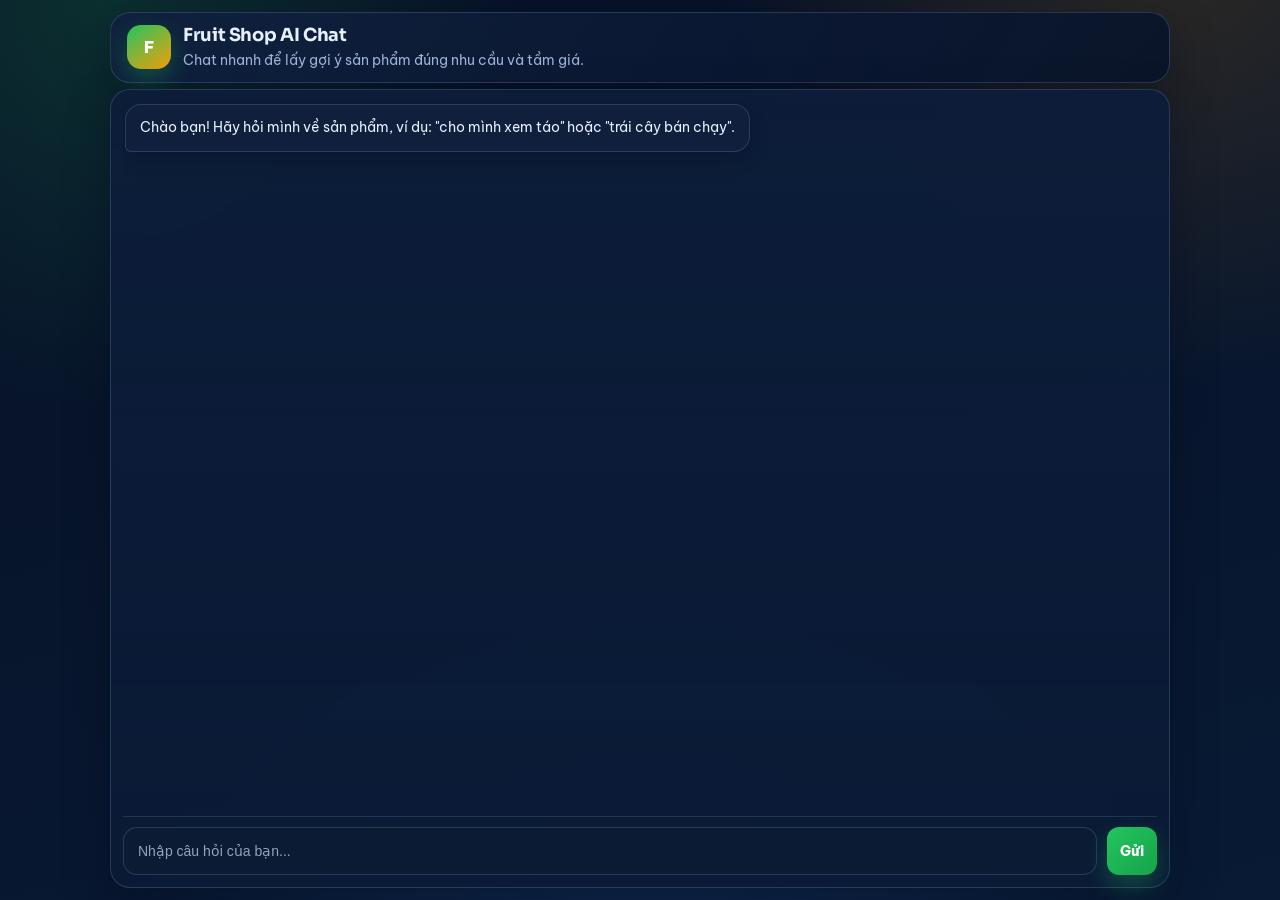
<file: Chatbot/index.html>
<!DOCTYPE html>
<html lang="vi">
<head>
    <meta charset="UTF-8">
    <meta name="viewport" content="width=device-width, initial-scale=1.0">
    <title>Fruit Shop Chat</title>
    <style>
        @import url('https://fonts.googleapis.com/css2?family=Be+Vietnam+Pro:wght@400;500;600;700;800&family=Sora:wght@600;700;800&display=swap');

        :root {
            --bg-1: #071126;
            --bg-2: #081a34;
            --panel: rgba(9, 19, 40, 0.84);
            --panel-2: rgba(12, 28, 56, 0.9);
            --border: rgba(125, 153, 195, 0.25);
            --text: #e7f0ff;
            --muted: #9cb2d6;
            --accent: #22c55e;
            --accent-2: #f59e0b;
            --user-bubble-1: #2f73ff;
            --user-bubble-2: #2056d8;
            --shadow: 0 18px 45px rgba(2, 8, 22, 0.35);
        }

        * { box-sizing: border-box; }

        body {
            margin: 0;
            min-height: 100vh;
            font-family: "Be Vietnam Pro", "Segoe UI", sans-serif;
            background:
                radial-gradient(circle at 8% 0%, rgba(34, 197, 94, 0.17), transparent 28%),
                radial-gradient(circle at 92% -8%, rgba(245, 158, 11, 0.16), transparent 30%),
                radial-gradient(circle at 50% 120%, rgba(59, 130, 246, 0.18), transparent 45%),
                linear-gradient(165deg, var(--bg-1) 0%, var(--bg-2) 100%);
            color: var(--text);
            display: flex;
            justify-content: center;
            align-items: flex-start;
            padding: 12px 20px;
        }

        .shell {
            width: min(1060px, 100%);
            display: grid;
            grid-template-rows: auto 1fr;
            gap: 6px;
            height: calc(100vh - 24px);
            min-height: 0;
        }

        .header {
            background:
                linear-gradient(125deg, rgba(25, 48, 88, 0.45), rgba(7, 22, 47, 0.35)),
                var(--panel);
            border: 1px solid var(--border);
            border-radius: 20px;
            box-shadow: var(--shadow);
            padding: 12px 16px;
            backdrop-filter: blur(16px);
        }

        .header-top {
            display: flex;
            align-items: center;
            justify-content: space-between;
            gap: 12px;
            flex-wrap: wrap;
        }

        .brand {
            display: flex;
            align-items: center;
            gap: 12px;
        }

        .logo {
            width: 44px;
            height: 44px;
            border-radius: 14px;
            display: grid;
            place-items: center;
            background: linear-gradient(145deg, #22c55e, #f59e0b);
            color: white;
            font-weight: 900;
            box-shadow: 0 10px 24px rgba(34, 197, 94, 0.3);
        }

        h1 {
            margin: 0;
            font-family: "Sora", "Be Vietnam Pro", sans-serif;
            font-size: clamp(18px, 1.4vw, 24px);
            font-weight: 700;
            letter-spacing: -0.02em;
            line-height: 1.15;
        }

        .subtitle {
            margin-top: 4px;
            color: var(--muted);
            font-size: 14px;
            line-height: 1.45;
        }
        .chat-panel {
            background:
                linear-gradient(180deg, rgba(14, 31, 61, 0.44), rgba(10, 23, 47, 0.2)),
                var(--panel-2);
            border: 1px solid var(--border);
            border-radius: 20px;
            box-shadow: var(--shadow);
            backdrop-filter: blur(16px);
            padding: 12px;
            display: flex;
            flex-direction: column;
            min-height: 0;
        }

        #chat-box {
            flex: 1;
            height: clamp(320px, 54vh, 620px);
            overflow-y: auto;
            padding: 2px 2px 10px;
            display: flex;
            flex-direction: column;
            gap: 8px;
            scrollbar-width: thin;
            scrollbar-color: rgba(140, 169, 215, 0.5) transparent;
        }

        .message {
            max-width: 90%;
            padding: 12px 14px;
            border-radius: 16px;
            line-height: 1.55;
            word-wrap: break-word;
            box-shadow: 0 8px 18px rgba(2, 10, 24, 0.2);
            font-size: 14px;
        }

        .message.user {
            align-self: flex-end;
            background: linear-gradient(145deg, var(--user-bubble-1), var(--user-bubble-2));
            color: white;
            border-bottom-right-radius: 6px;
        }

        .message.ai {
            align-self: flex-start;
            background: rgba(17, 34, 63, 0.72);
            border: 1px solid var(--border);
            color: var(--text);
            border-bottom-left-radius: 6px;
        }

        .answer-text {
            white-space: normal;
        }

        .compare-answer {
            display: grid;
            gap: 10px;
        }

        .compare-answer .answer-text {
            font-size: 14px;
            line-height: 1.7;
        }

        .compare-answer .answer-text strong {
            color: #ffffff;
        }

        .compare-answer .answer-text + .answer-text {
            padding-top: 8px;
            border-top: 1px solid rgba(125, 153, 195, 0.2);
        }

        .contact-card {
            margin-top: 10px;
            border: 1px solid rgba(96, 165, 250, 0.38);
            border-radius: 12px;
            background: linear-gradient(165deg, rgba(30, 64, 121, 0.34), rgba(15, 23, 42, 0.45));
            padding: 10px 12px;
        }

        .contact-title {
            font-weight: 700;
            font-size: 13px;
            color: #c7dcff;
            margin-bottom: 7px;
        }

        .contact-row {
            font-size: 13px;
            color: #dbeafe;
            line-height: 1.55;
        }

        .contact-row + .contact-row {
            margin-top: 4px;
        }

        .contact-row a {
            color: #93c5fd;
            text-decoration: none;
            border-bottom: 1px dotted rgba(147, 197, 253, 0.6);
        }

        .contact-row a:hover {
            color: #bfdbfe;
        }

        .card-list {
            display: flex;
            flex-wrap: nowrap;
            overflow-x: auto;
            overflow-y: visible;
            scroll-snap-type: x mandatory;
            -webkit-overflow-scrolling: touch;
            gap: 16px;
            margin-top: 16px;
            padding: 10px 4px 20px;
            scrollbar-width: thin;
            scrollbar-color: rgba(34, 197, 94, 0.4) transparent;
            min-height: 460px;
        }

        .recommendation-header {
            display: flex;
            align-items: center;
            gap: 8px;
            margin-top: 12px;
            padding-bottom: 8px;
            border-bottom: 1px solid rgba(34, 197, 94, 0.2);
            color: #22c55e;
            font-weight: 700;
            font-size: 13px;
            text-transform: uppercase;
            letter-spacing: 0.05em;
        }

        .recommendation-header svg {
            width: 16px;
            height: 16px;
            fill: currentColor;
        }

        .card-list.compare-list {
            display: grid;
            grid-template-columns: repeat(2, minmax(0, 1fr));
            overflow-x: visible;
            overflow-y: visible;
            gap: 12px;
            padding-bottom: 0;
        }

        .card-list::-webkit-scrollbar {
            height: 6px;
        }

        .card-list::-webkit-scrollbar-thumb {
            background: rgba(34, 197, 94, 0.3);
            border-radius: 999px;
        }

        .citation-card {
            margin-top: 12px;
            padding: 12px;
            background: rgba(255, 255, 255, 0.03);
            border: 1px solid rgba(255, 255, 255, 0.1);
            border-radius: 12px;
        }

        .citation-title {
            font-size: 12px;
            font-weight: 700;
            color: #22c55e;
            margin-bottom: 8px;
            text-transform: uppercase;
            letter-spacing: 0.05em;
        }

        .citation-list {
            display: flex;
            flex-direction: column;
            gap: 6px;
        }

        .citation-item {
            font-size: 13px;
            color: var(--muted);
            line-height: 1.4;
        }

        .citation-item small {
            display: block;
            font-size: 11px;
            color: rgba(255, 255, 255, 0.3);
            margin-top: 2px;
        }

        .product-card {
            flex: 0 0 260px;
            width: 260px;
            min-height: 420px;
            background: rgba(13, 31, 61, 0.95);
            border: 1px solid rgba(34, 197, 94, 0.25);
            border-radius: 20px;
            overflow: hidden;
            scroll-snap-align: start;
            display: flex;
            flex-direction: column;
            transition: all 0.3s cubic-bezier(0.4, 0, 0.2, 1);
            position: relative;
            box-shadow: 0 4px 20px rgba(0, 0, 0, 0.2);
        }

        .text-only-card {
            border-left: 4px solid #22c55e;
        }

        .card-list.compare-list .product-card {
            flex: initial;
            width: 100%;
            min-width: 0;
        }

        .product-card:hover {
            transform: translateY(-6px);
            border-color: #22c55e;
            box-shadow: 0 12px 30px rgba(34, 197, 94, 0.25);
        }

        .product-card::before {
            content: '';
            position: absolute;
            inset: 0;
            border-radius: 20px;
            padding: 1px;
            background: linear-gradient(135deg, rgba(34, 197, 94, 0.4), transparent, rgba(245, 158, 11, 0.4));
            -webkit-mask: linear-gradient(#fff 0 0) content-box, linear-gradient(#fff 0 0);
            mask: linear-gradient(#fff 0 0) content-box, linear-gradient(#fff 0 0);
            -webkit-mask-composite: xor;
            mask-composite: exclude;
            pointer-events: none;
            opacity: 0.5;
            transition: opacity 0.3s ease;
        }

        .product-card:hover::before {
            opacity: 1;
        }

        .product-image {
            position: relative;
            aspect-ratio: 16 / 10;
            background: linear-gradient(135deg, rgba(34, 197, 94, 0.1), rgba(249, 115, 22, 0.1));
            overflow: hidden;
        }

        .product-image img {
            width: 100%;
            height: 100%;
            object-fit: cover;
            display: block;
            transition: transform 0.5s ease;
        }

        .product-card:hover .product-image img {
            transform: scale(1.08);
        }

        .ai-badge {
            position: absolute;
            top: 10px;
            right: 10px;
            padding: 4px 10px;
            background: rgba(34, 197, 94, 0.9);
            color: white;
            font-size: 10px;
            font-weight: 800;
            border-radius: 6px;
            backdrop-filter: blur(4px);
            box-shadow: 0 4px 12px rgba(34, 197, 94, 0.3);
            display: flex;
            align-items: center;
            gap: 4px;
            z-index: 2;
        }

        .badge {
            position: absolute;
            left: 10px;
            top: 10px;
            padding: 4px 10px;
            border-radius: 6px;
            background: rgba(15, 23, 42, 0.8);
            border: 1px solid rgba(255, 255, 255, 0.1);
            color: #d1fae5;
            font-size: 10px;
            font-weight: 700;
            z-index: 2;
        }

        .product-body {
            padding: 12px;
            display: flex;
            flex-direction: column;
            flex: 1;
        }

        .product-body h3 {
            margin: 0 0 10px;
            font-size: 18px;
            font-weight: 800;
            color: #22c55e;
            letter-spacing: -0.02em;
            line-height: 1.3;
            min-height: 46px; /* Space for 2 lines of title */
            display: -webkit-box;
            -webkit-line-clamp: 2;
            line-clamp: 2;
            -webkit-box-orient: vertical;
            overflow: hidden;
        }

        .product-body p {
            margin: 0 0 14px;
            color: var(--muted);
            line-height: 1.6;
            min-height: 44px;
            flex: 1;
            display: -webkit-box;
            -webkit-line-clamp: 2;
            line-clamp: 2;
            -webkit-box-orient: vertical;
            overflow: hidden;
        }

        .price-section {
            margin-top: auto;
            padding-top: 12px;
            border-top: 1px dashed rgba(255, 255, 255, 0.1);
            margin-bottom: 14px;
        }

        .price-label {
            font-size: 11px;
            color: var(--muted);
            margin-bottom: 4px;
            text-transform: uppercase;
            letter-spacing: 0.05em;
        }

        .product-actions {
            display: grid;
            grid-template-columns: 1fr 1fr;
            gap: 10px;
        }

        .product-actions .btn {
            padding: 10px 8px;
            font-size: 12px;
            gap: 6px;
            border-radius: 12px;
            white-space: nowrap;
        }

        .btn-detail {
            background: rgba(255, 255, 255, 0.08);
            border: 1px solid rgba(255, 255, 255, 0.15);
            color: #ffffff;
        }

        .btn-detail:hover {
            background: rgba(255, 255, 255, 0.15);
            border-color: rgba(255, 255, 255, 0.3);
        }

        .btn-buy {
            background: linear-gradient(135deg, #22c55e, #16a34a);
            color: white;
            box-shadow: 0 4px 15px rgba(34, 197, 94, 0.3);
            border: 1px solid rgba(255, 255, 255, 0.1);
        }

        .btn-buy:hover {
            filter: brightness(1.1);
            box-shadow: 0 6px 20px rgba(34, 197, 94, 0.4);
        }

        .product-footer {
            display: none; /* Hide old footer styles */
        }

        .price {
            font-size: 18px;
            font-weight: 900;
            color: #fef3c7;
            letter-spacing: -0.01em;
            white-space: nowrap;
        }

        .price-wrap {
            display: flex;
            flex-direction: column;
            align-items: flex-start;
            gap: 4px;
            min-width: 0;
        }

        .price-row {
            display: flex;
            align-items: center;
            gap: 8px;
            flex-wrap: wrap;
            min-width: 0;
        }

        .old-price {
            font-size: 12px;
            color: #94a3b8;
            text-decoration: line-through;
        }

        .discount-badge {
            display: inline-flex;
            flex: 0 0 auto;
            width: fit-content;
            font-size: 11px;
            font-weight: 700;
            color: #fef3c7;
            background: rgba(245, 158, 11, 0.18);
            border: 1px solid rgba(245, 158, 11, 0.38);
            border-radius: 999px;
            padding: 2px 8px;
        }

        .product-buy-btn {
            width: 100%;
            padding: 10px 14px;
            min-height: 38px;
            border-radius: 999px;
            font-size: 13px;
            line-height: 1;
            letter-spacing: 0.01em;
            background: linear-gradient(135deg, #34d399 0%, #22c55e 45%, #16a34a 100%);
            color: #ffffff;
            box-shadow:
                0 10px 22px rgba(34, 197, 94, 0.26),
                inset 0 1px 0 rgba(255, 255, 255, 0.18);
            border: 1px solid rgba(255, 255, 255, 0.12);
            transition: transform 0.18s ease, box-shadow 0.18s ease, filter 0.18s ease;
        }

        .product-buy-btn:hover {
            transform: translateY(-1px);
            filter: brightness(1.05);
            box-shadow:
                0 14px 28px rgba(34, 197, 94, 0.32),
                inset 0 1px 0 rgba(255, 255, 255, 0.2);
        }

        @media (max-width: 520px) {
            .product-buy-btn {
                width: 100%;
            }
        }

        .product-buy-btn:active {
            transform: translateY(0);
            box-shadow:
                0 8px 16px rgba(34, 197, 94, 0.22),
                inset 0 1px 0 rgba(255, 255, 255, 0.16);
        }

        .answer-meta {
            margin-top: 8px;
            display: flex;
            align-items: center;
            justify-content: flex-end;
            gap: 8px;
            flex-wrap: wrap;
        }

        .feedback-actions {
            display: inline-flex;
            gap: 6px;
        }

        .feedback-btn {
            border: 1px solid rgba(125, 153, 195, 0.35);
            border-radius: 8px;
            background: rgba(15, 23, 42, 0.6);
            color: #cde2ff;
            font-size: 12px;
            padding: 4px 8px;
            cursor: pointer;
        }

        .feedback-btn:hover {
            border-color: rgba(96, 165, 250, 0.8);
        }

        .btn {
            appearance: none;
            border: 0;
            border-radius: 12px;
            padding: 10px 13px;
            font-weight: 800;
            cursor: pointer;
            text-decoration: none;
            display: inline-flex;
            align-items: center;
            justify-content: center;
            transition: transform .18s ease, box-shadow .18s ease;
            font-family: inherit;
            font-size: 14px;
        }

        .btn:hover { transform: translateY(-1px); }
        .btn-primary {
            background: linear-gradient(135deg, #22c55e, #16a34a);
            color: white;
            box-shadow: 0 12px 24px rgba(34, 197, 94, 0.28);
        }

        .empty-state {
            padding: 16px;
            text-align: center;
            color: var(--muted);
            border: 1px dashed var(--border);
            border-radius: 16px;
        }

        .input-row {
            display: flex;
            gap: 10px;
            margin-top: 10px;
            padding-top: 10px;
            border-top: 1px solid rgba(125, 153, 195, 0.2);
        }

        #user-input {
            flex: 1;
            min-height: 48px;
            padding: 13px 14px;
            border-radius: 14px;
            border: 1px solid var(--border);
            background: rgba(13, 28, 52, 0.75);
            color: var(--text);
            outline: none;
            font-size: 14px;
            transition: border-color 0.2s ease, box-shadow 0.2s ease;
        }

        #user-input:focus {
            border-color: rgba(59, 130, 246, 0.7);
            box-shadow: 0 0 0 3px rgba(59, 130, 246, 0.2);
        }

        #user-input::placeholder { color: #94a3b8; }

        .hint {
            margin-top: 12px;
            color: var(--muted);
            font-size: 13px;
            line-height: 1.5;
        }

        .recommendation-message {
            max-width: 100% !important;
            width: 100%;
            align-self: stretch !important;
            flex-shrink: 0;
            padding: 12px 10px !important;
            background: rgba(17, 34, 63, 0.45) !important;
            border-color: rgba(34, 197, 94, 0.2) !important;
        }

        @media (max-width: 640px) {
            body { padding: 10px 12px; }
            .header, .chat-panel { border-radius: 16px; padding: 10px; }
            .input-row { flex-direction: row; gap: 8px; }
            #user-input { padding: 10px 12px; }
            .btn { padding: 8px 12px; }
            .message { max-width: 95%; font-size: 13px; }
            .product-card { flex: 0 0 200px; border-radius: 16px; }
            .product-image { aspect-ratio: 1 / 1; }
            .product-body h3 { font-size: 14px; margin-bottom: 4px; }
            .product-body p { font-size: 12px; min-height: 36px; -webkit-line-clamp: 2; margin-bottom: 10px; }
            .price-section { padding-top: 8px; margin-bottom: 10px; }
            .price { font-size: 16px; }
            .card-list { gap: 12px; padding-bottom: 8px; }
            .ai-badge { padding: 3px 8px; font-size: 9px; }
            .card-list.compare-list { grid-template-columns: 1fr; }
            h1 { font-size: 18px; }
        }

        @media (max-width: 400px) {
            .product-card { flex: 0 0 180px; }
            .product-actions { grid-template-columns: 1fr; gap: 6px; }
            .product-actions .btn { padding: 8px; font-size: 11px; }
            .recommendation-header { font-size: 11px; }
        }
    </style>
</head>
<body>
    <div class="shell">
        <div class="header">
            <div class="header-top">
                <div class="brand">
                    <div class="logo">F</div>
                    <div>
                        <h1>Fruit Shop AI Chat</h1>
                        <div class="subtitle">Chat nhanh để lấy gợi ý sản phẩm đúng nhu cầu và tầm giá.</div>
                    </div>
                </div>
            </div>
        </div>

        <div class="chat-panel">
            <div id="chat-box">
                <div class="message ai">Chào bạn! Hãy hỏi mình về sản phẩm, ví dụ: "cho mình xem táo" hoặc "trái cây bán chạy".</div>
            </div>
            <div class="input-row">
                <input id="user-input" type="text" placeholder="Nhập câu hỏi của bạn...">
                <button id="send-btn" class="btn btn-primary" type="button">Gửi</button>
            </div>
        </div>
    </div>

    <script>
        const chatBox = document.getElementById('chat-box');
        const input = document.getElementById('user-input');
        const sendBtn = document.getElementById('send-btn');
        const sessionKey = 'fruit_shop_session_id';
        let sessionId = null;
        let sessionInitPromise = null;

        function createFreshSessionId() {
            const value = (crypto && crypto.randomUUID) ? crypto.randomUUID() : `sess_${Date.now()}_${Math.random().toString(16).slice(2)}`;
            localStorage.setItem(sessionKey, value);
            return value;
        }

        async function initializeSession() {
            const previousSessionId = localStorage.getItem(sessionKey);
            if (previousSessionId) {
                // Keep the existing session to preserve history
                sessionId = previousSessionId;
                return sessionId;
            }

            sessionId = createFreshSessionId();
            return sessionId;
        }

        sessionInitPromise = initializeSession();

        function escapeHtml(text) {
            return String(text)
                .replaceAll('&', '&amp;')
                .replaceAll('<', '&lt;')
                .replaceAll('>', '&gt;')
                .replaceAll('"', '&quot;')
                .replaceAll("'", '&#39;');
        }

        function formatMoney(value) {
            return new Intl.NumberFormat('vi-VN').format(Number(value || 0)) + ' đ';
        }

        function formatPercentOff(originalPrice, finalPrice) {
            const original = Number(originalPrice || 0);
            const final = Number(finalPrice || 0);
            if (!original || original <= final) return '';
            const percent = Math.round(((original - final) / original) * 100);
            return percent > 0 ? `-${percent}%` : '';
        }

        function formatProductPrice(product) {
            const isFreshFruit = String(product.product_type || '') === 'trai_cay_kg';
            return formatMoney(product.final_price) + (isFreshFruit ? '/kg' : '');
        }

        function formatOldProductPrice(product) {
            const isFreshFruit = String(product.product_type || '') === 'trai_cay_kg';
            return formatMoney(product.original_price) + (isFreshFruit ? '/kg' : '');
        }

        function svgPlaceholder(title) {
            const safeTitle = escapeHtml(title).slice(0, 24);
            const svg = `
                <svg xmlns="http://www.w3.org/2000/svg" viewBox="0 0 800 600">
                    <defs>
                        <linearGradient id="g" x1="0" x2="1" y1="0" y2="1">
                            <stop offset="0%" stop-color="#22c55e"/>
                            <stop offset="100%" stop-color="#f97316"/>
                        </linearGradient>
                    </defs>
                    <rect width="800" height="600" fill="#0f172a"/>
                    <circle cx="140" cy="110" r="150" fill="rgba(34,197,94,0.24)"/>
                    <circle cx="670" cy="120" r="170" fill="rgba(249,115,22,0.22)"/>
                    <rect x="65" y="92" width="670" height="416" rx="44" fill="url(#g)" opacity="0.94"/>
                    <text x="400" y="305" text-anchor="middle" font-family="Segoe UI, Arial, sans-serif" font-size="44" font-weight="700" fill="#ffffff">${safeTitle}</text>
                    <text x="400" y="372" text-anchor="middle" font-family="Segoe UI, Arial, sans-serif" font-size="24" fill="#eef2ff">Ảnh minh họa sản phẩm</text>
                </svg>`;
            return 'data:image/svg+xml;charset=UTF-8,' + encodeURIComponent(svg);
        }

        function renderProductCards(products, answerMode = '') {
            if (!products || !products.length) {
                return '<div class="empty-state">Không có sản phẩm để hiển thị.</div>';
            }

            const listClass = answerMode === 'compare' ? 'card-list compare-list' : 'card-list';
            const headerHtml = `
                <div class="recommendation-header">
                    <svg viewBox="0 0 24 24" xmlns="http://www.w3.org/2000/svg"><path d="M12 2L15.09 8.26L22 9.27L17 14.14L18.18 21.02L12 17.77L5.82 21.02L7 14.14L2 9.27L8.91 8.26L12 2Z"/></svg>
                    Sản phẩm gợi ý cho bạn
                </div>
            `;

            return `
                ${headerHtml}
                <div class="${listClass}">
                    ${products.map((product) => {
                        const detailUrl = product.detail_url || (product.buy_url ? product.buy_url.replace('/Cart/AddToCart/', '/Products/Details/') : '#');
                        const imageSrc = product.image_url ? product.image_url : svgPlaceholder(product.name);
                        
                        return `
                            <article class="product-card">
                                <div class="ai-badge">✨ AI Gợi ý</div>
                                <div class="product-image">
                                    <img src="${escapeHtml(imageSrc)}" alt="${escapeHtml(product.name)}">
                                </div>
                                <div class="product-body">
                                    <h3>${escapeHtml(product.name)}</h3>
                                    <p>${escapeHtml(product.description || 'Chưa có mô tả chi tiết cho sản phẩm này.')}</p>
                                    
                                    <div class="price-section">
                                        <div class="price-wrap">
                                            ${Number(product.original_price || 0) > Number(product.final_price || 0)
                                                ? `<div class="old-price">${formatOldProductPrice(product)}</div>`
                                                : ''}
                                            <div class="price-row">
                                                <div class="price">${formatProductPrice(product)}</div>
                                                ${formatPercentOff(product.original_price, product.final_price)
                                                    ? `<div class="discount-badge">${formatPercentOff(product.original_price, product.final_price)}</div>`
                                                    : ''}
                                            </div>
                                        </div>
                                    </div>

                                    <div class="product-actions">
                                        <a class="btn btn-detail" href="${escapeHtml(detailUrl)}" target="_blank">Chi tiết</a>
                                        <a class="btn btn-buy" href="${escapeHtml(product.buy_url || '#')}" target="_blank">Mua ngay</a>
                                    </div>
                                </div>
                            </article>
                        `;
                    }).join('')}
                </div>
            `;
        }

        function appendUserMessage(text) {
            chatBox.insertAdjacentHTML('beforeend', `<div class="message user">${escapeHtml(text)}</div>`);
        }

        function formatContactLine(line) {
            const raw = String(line || '').trim();
            if (!raw) return '';

            const lower = raw.toLowerCase();
            const safeRaw = escapeHtml(raw);

            if (lower.startsWith('zalo:')) {
                const url = raw.slice(raw.indexOf(':') + 1).trim();
                const safeUrl = escapeHtml(url);
                return `Zalo: <a href="${safeUrl}" target="_blank" rel="noopener noreferrer">${safeUrl}</a>`;
            }

            if (lower.includes('sđt/zalo') || lower.includes('sdt/zalo')) {
                const phoneMatch = raw.match(/0\d{8,10}/);
                if (phoneMatch) {
                    const phone = phoneMatch[0];
                    const safePhone = escapeHtml(phone);
                    return `SĐT/Zalo: <a href="tel:${safePhone}">${safePhone}</a>`;
                }
            }

            return safeRaw;
        }

        function formatBotAnswer(answer) {
            const text = String(answer || 'Đã tìm thấy sản phẩm phù hợp.').trim();
            const marker = 'Thông tin liên hệ trực tiếp FRUIT_SHOP:';

            if (!text.includes(marker)) {
                return `<div class="answer-text">${escapeHtml(text).replace(/\n/g, '<br>')}</div>`;
            }

            const [introRaw, contactRaw = ''] = text.split(marker);
            const introHtml = escapeHtml((introRaw || '').trim()).replace(/\n/g, '<br>');
            const lines = contactRaw
                .split('|')
                .map((item) => item.trim())
                .filter(Boolean)
                .map((item) => `<div class="contact-row">${formatContactLine(item)}</div>`)
                .join('');

            return `
                <div class="answer-text">${introHtml}</div>
                <div class="contact-card">
                    <div class="contact-title">Thông tin liên hệ trực tiếp FRUIT_SHOP</div>
                    ${lines}
                </div>
            `;
        }

        async function submitFeedback(responseId, feedback, buttonGroup) {
            if (!responseId) return;
            try {
                await fetch('/chat/feedback', {
                    method: 'POST',
                    headers: { 'Content-Type': 'application/json' },
                    body: JSON.stringify({ session_id: sessionId, response_id: responseId, feedback })
                });
                if (buttonGroup) {
                    buttonGroup.querySelectorAll('.feedback-btn').forEach((btn) => {
                        btn.disabled = true;
                        btn.style.opacity = '0.65';
                    });
                }
            } catch {
                // Ignore feedback errors to avoid breaking chat flow.
            }
        }

        function renderCitations(citations) {
            if (!Array.isArray(citations) || !citations.length) {
                return '';
            }

            return `
                <div class="citation-card">
                    <div class="citation-title">Nguồn tham khảo</div>
                    <div class="citation-list">
                        ${citations.map((citation) => {
                            const label = escapeHtml(citation.label || 'Nguồn');
                            const sourcePath = escapeHtml(citation.source_path || '');
                            const chunkIndex = Number(citation.chunk_index || 0);
                            const score = Number(citation.score || 0).toFixed(3);
                            return `
                                <div class="citation-item">
                                    ${label}
                                    <small>${sourcePath ? `${sourcePath} • ` : ''}chunk ${chunkIndex || 1} • relevance ${score}</small>
                                </div>
                            `;
                        }).join('')}
                    </div>
                </div>
            `;
        }

        function appendBotMessage(answer, products, extra = {}) {
            const hasProducts = Array.isArray(products) && products.length > 0;
            const shouldRenderCards = hasProducts && extra.display_products !== false;
            const cards = shouldRenderCards ? renderProductCards(products, extra.answer_mode || '') : '';
            const citations = renderCitations(extra.citations || []);
            const answerHtml = formatBotAnswer(answer);
            const responseId = extra.response_id ? escapeHtml(extra.response_id) : '';
            
            let messageClass = 'message ai';
            if (extra.answer_mode === 'compare') messageClass += ' compare-answer';
            if (hasProducts) messageClass += ' recommendation-message';

            chatBox.insertAdjacentHTML('beforeend', `
                <div class="${messageClass}">
                    ${answerHtml}
                    <div class="answer-meta">
                        ${responseId ? `
                            <div class="feedback-actions" data-response-id="${responseId}">
                                <button class="feedback-btn" type="button" data-feedback="up">👍 Hữu ích</button>
                                <button class="feedback-btn" type="button" data-feedback="down">👎 Chưa đúng</button>
                            </div>
                        ` : ''}
                    </div>
                    ${citations}
                    ${cards}
                </div>
            `);

            if (responseId) {
                const wrappers = chatBox.querySelectorAll(`.feedback-actions[data-response-id="${responseId}"]`);
                const group = wrappers[wrappers.length - 1];
                if (group) {
                    group.querySelectorAll('.feedback-btn').forEach((btn) => {
                        btn.addEventListener('click', () => {
                            submitFeedback(responseId, btn.getAttribute('data-feedback'), group);
                        });
                    });
                }
            }
        }

        function appendErrorMessage(message) {
            chatBox.insertAdjacentHTML('beforeend', `<div class="message ai"><span style="color:#fca5a5;">Lỗi: ${escapeHtml(message)}</span></div>`);
        }

        async function sendMessage() {
            if (!sessionId) {
                await sessionInitPromise;
            }
            const query = input.value.trim();
            if (!query) return;

            appendUserMessage(query);
            input.value = '';
            chatBox.insertAdjacentHTML('beforeend', `<div class="message ai"><i>Đang tìm sản phẩm...</i></div>`);
            chatBox.scrollTop = chatBox.scrollHeight;

            try {
                const response = await fetch('/chat', {
                    method: 'POST',
                    headers: { 'Content-Type': 'application/json' },
                    body: JSON.stringify({ user_query: query, session_id: sessionId })
                });

                const rawText = await response.text();
                let data;
                try {
                    data = JSON.parse(rawText);
                } catch {
                    throw new Error(rawText || 'Backend không trả về JSON');
                }

                const aiMessages = chatBox.querySelectorAll('.message.ai');
                aiMessages[aiMessages.length - 1].remove();

                if (!response.ok) {
                    throw new Error(data.detail || 'Lỗi backend');
                }

                appendBotMessage(data.answer, data.products || [], data || {});
            } catch (error) {
                const aiMessages = chatBox.querySelectorAll('.message.ai');
                if (aiMessages.length) {
                    aiMessages[aiMessages.length - 1].remove();
                }
                appendErrorMessage(error.message || 'Không kết nối được với server');
            }

            chatBox.scrollTop = chatBox.scrollHeight;
        }

        sendBtn.addEventListener('click', sendMessage);
        input.addEventListener('keydown', (event) => {
            if (event.key === 'Enter') sendMessage();
        });
    </script>
</body>
</html>
</script>
</body>
</html>
</file>
